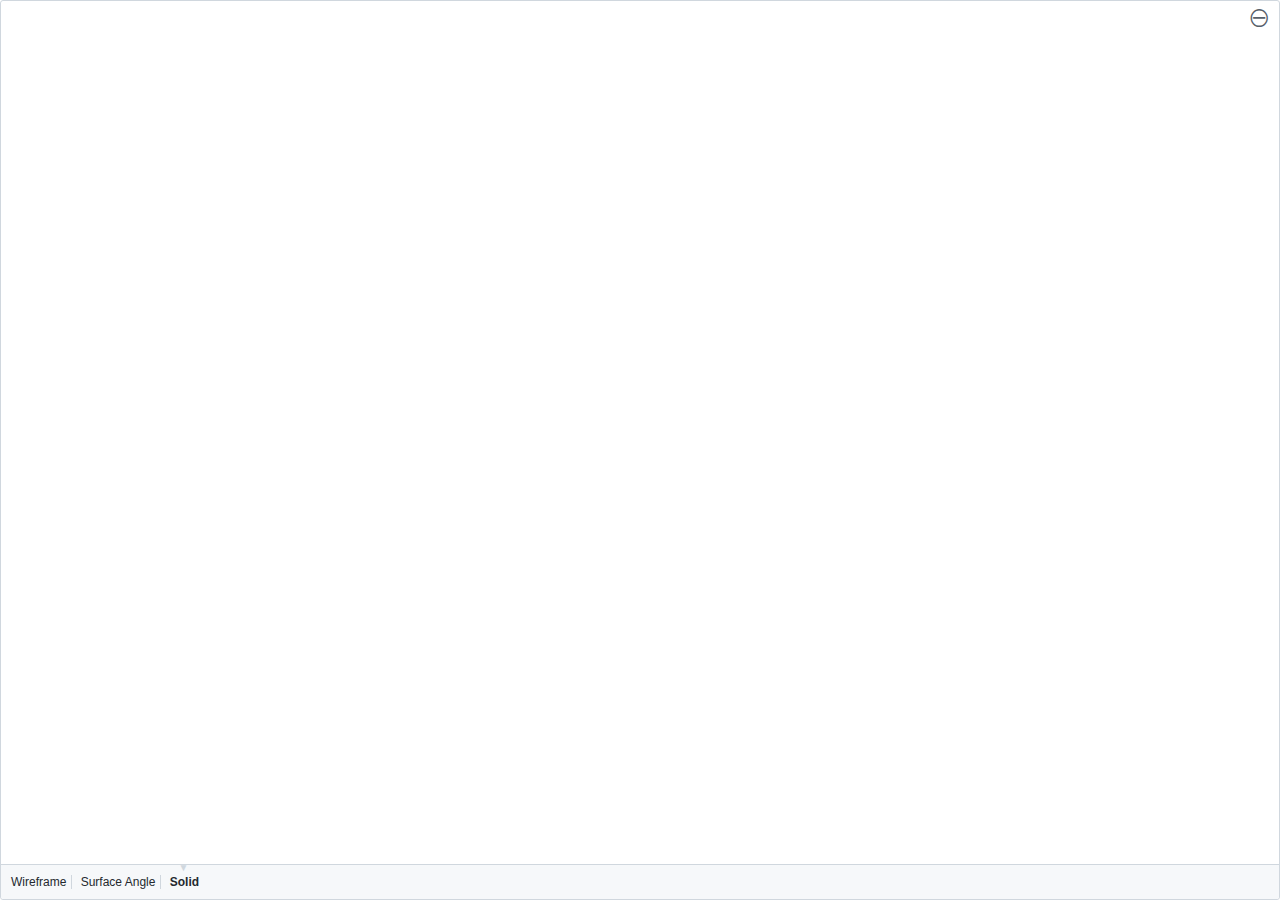
<file: sahaja/3js/test3js_b.html>
<head>
    <title>Render</title>
    
    <meta name="referrer" content="never">
    <script src="3d-0c821bd9d4ba9f613cef.js" type="text/javascript"></script><link rel="stylesheet" href="3d-0c821bd9d4ba9f613cef.css">
  </head>
  <body class="is-embedded" data-render-url="//viewscreen.githubusercontent.com" data-github-hostname="github.com" data-deploy-env="production" data-client-timeout-attempts="30">
    <div class="render-shell js-render-shell">
      
      <div class="js-render-bar render-bar render-bar-with-modes">
        <ul class="js-view-modes render-view-modes">
          <li data-mode="wireframe" class="js-view-mode-item">Wireframe</li>
          <li data-mode="normal" class="js-view-mode-item">Surface Angle</li>
          <li data-mode="solid" class="js-view-mode-item active">Solid</li>
        </ul>
      </div>
      

      
      <div class="render-info">
        <div class="js-viewer-health render-health is-viewer-good">
          <span class="symbol">⊖</span>
          <span class="js-message message">Everything running smoothly!</span>
        </div>
      </div>
      

      
      <div id="solid-viewer" class="render-viewport" data-file="https://raw.githubusercontent.com/ayeinterns/ayeinterns-winter2021/0421500be6974815259aeae041c6b5eb1a5ae088/sahaja/render/Spaceship_model.stl"><canvas style="display: block; width: 798px; height: 563px;" width="798" height="563"></canvas></div>
      
    </div>
  

</body>
</file>
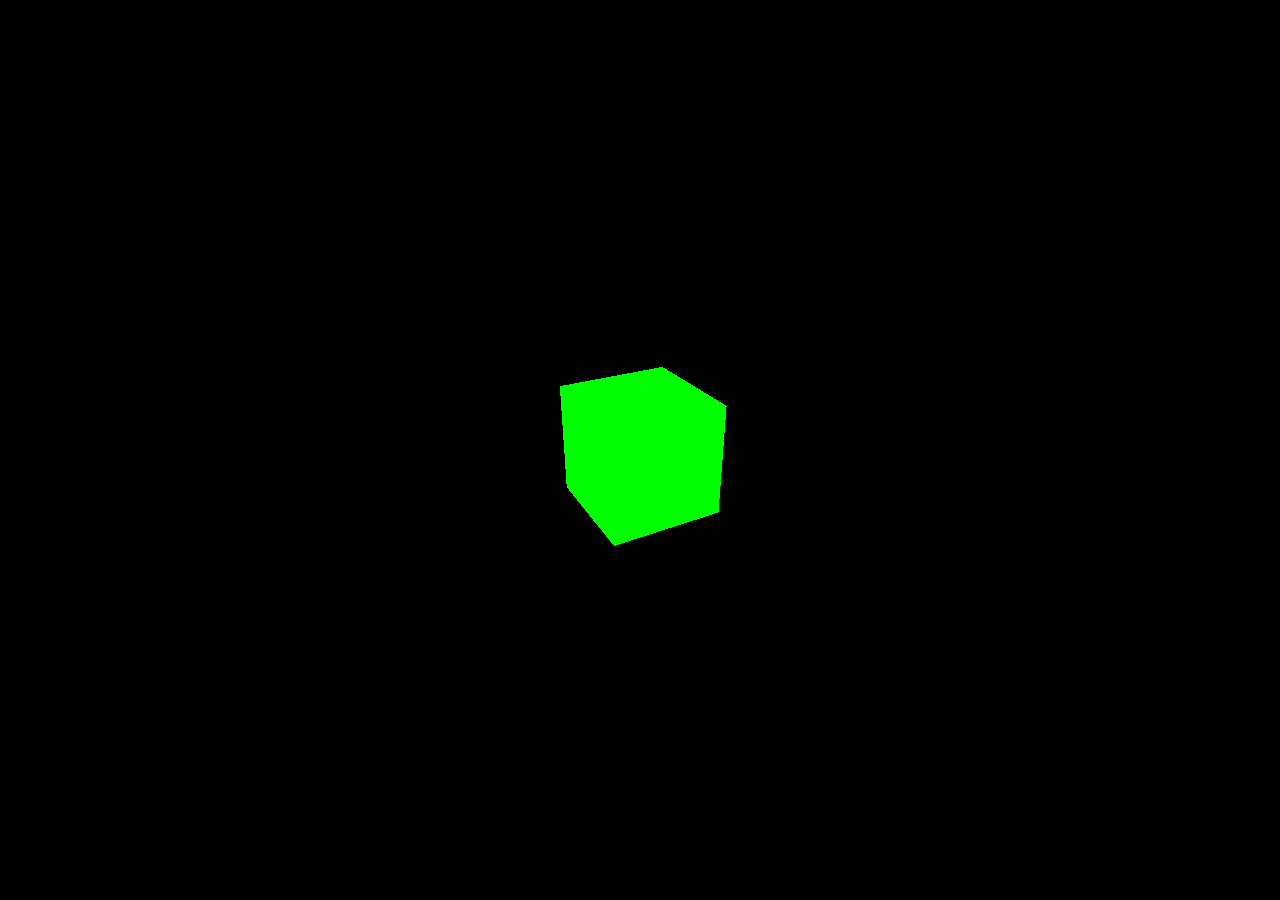
<file: sahaja/3js/test3js_c.html>
<!DOCTYPE html>
<html>
	<head>
		<meta charset="utf-8">
		<title>My first three.js app</title>
		<style>
			body { margin: 0; }
		</style>
	</head>
	<body>
		<script src="three.js"></script>
		<script type="module" src="stl.js"></script>
		<script>
			const scene = new THREE.Scene();
			const camera = new THREE.PerspectiveCamera( 75, window.innerWidth / window.innerHeight, 0.1, 1000 );

			const renderer = new THREE.WebGLRenderer();
			renderer.setSize( window.innerWidth, window.innerHeight );
			document.body.appendChild( renderer.domElement );

			const geometry = new THREE.BoxGeometry();
			const material = new THREE.MeshBasicMaterial( { color: 0x00ff00 } );
			const cube = new THREE.Mesh( geometry, material );
			scene.add( cube );

			camera.position.z = 5;

			function animate() {
				requestAnimationFrame( animate );

				cube.rotation.x += 0.01;
				cube.rotation.y += 0.01;

				renderer.render( scene, camera );
			};

			animate();
			//https://raw.githubusercontent.com/ayeinterns/ayeinterns-winter2021/main/sahaja/render/car_model.stl
		</script>
	</body>
</html>
</file>
